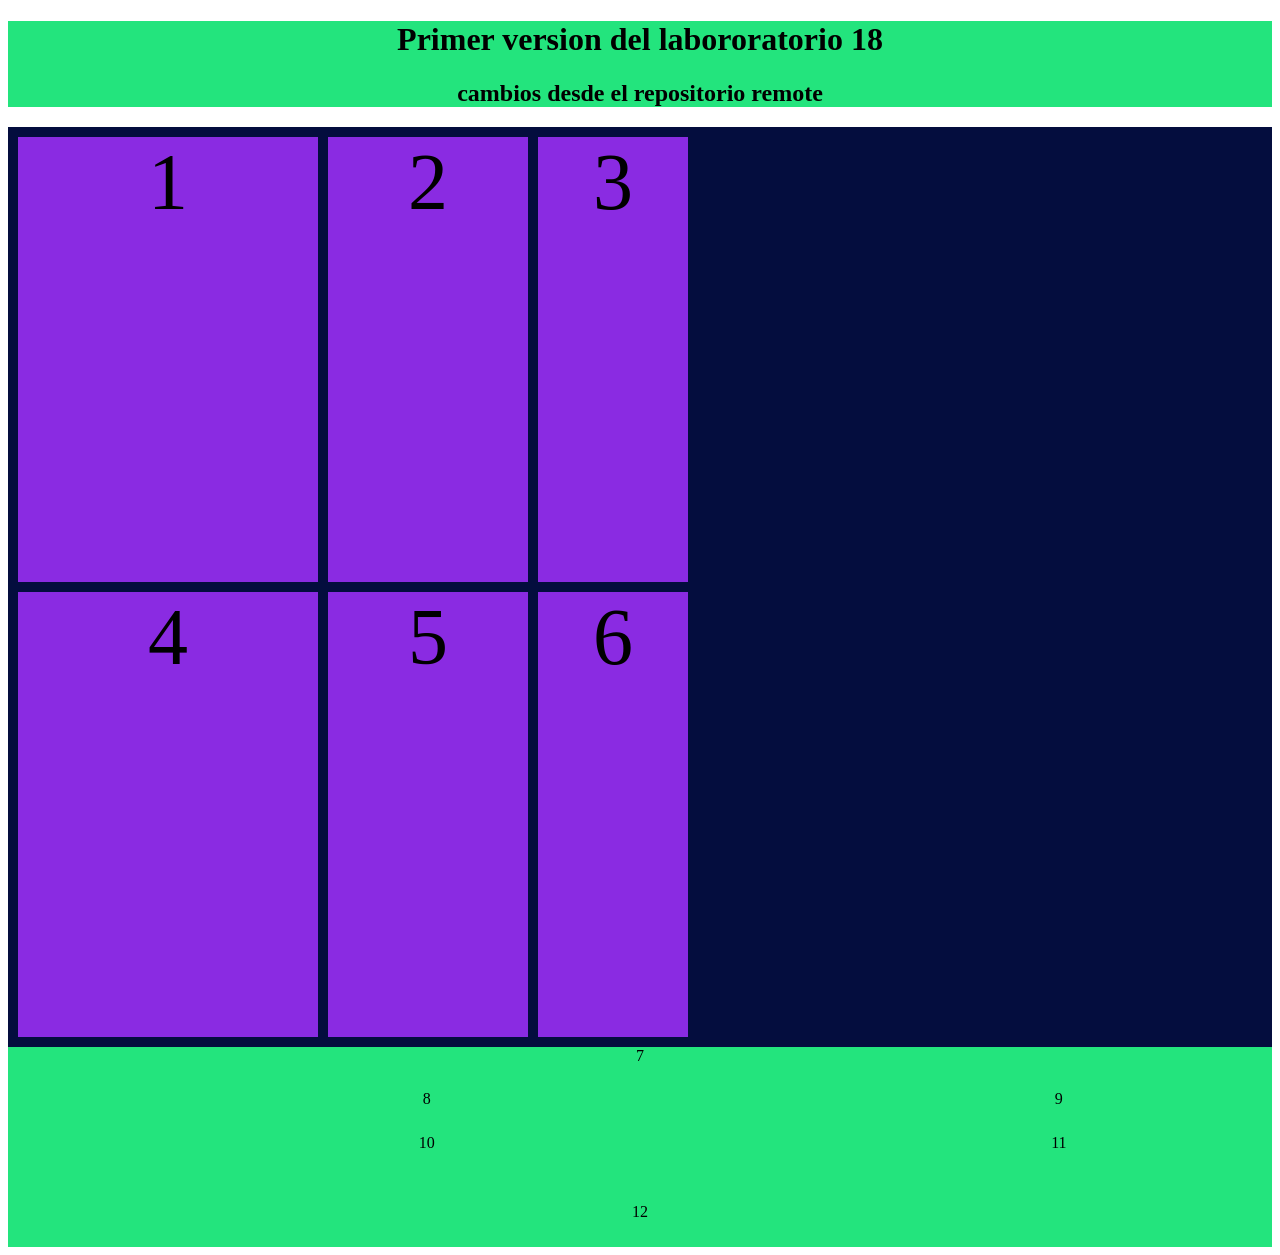
<file: laboratorio_18.html>
<!DOCTYPE html>
<html lang="en">
  <head>
    <meta charset="UTF-8" />
    <meta name="viewport" content="width=device-width, initial-scale=1.0" />
    <title>labororatorio 18</title>
    <link rel="stylesheet" href="css/style.css" />
  </head>
  <body>
    <div>
      <h1>Primer version del labororatorio 18</h1>
      <h2>cambios desde el repositorio remote</h2>
    </div>
    <!--- estilando con grid: se utilizan dos columnas y 3 filas-->
    <main id="main__uno">
      <div class="grid">1</div>
      <div class="grid">2</div>
      <div class="grid">3</div>
      <div class="grid">4</div>
      <div class="grid">5</div>
      <div class="grid">6</div>
    </main>
    <!-- estilando con grid: se utilizan 3 columnas y 4 filas-->
    <main id="main__dos">
      <div class="grid-1">7</div>
      <div class="grid-2">8</div>
      <div class="grid-3">9</div>
      <div class="grid-4">10</div>
      <div class="grid-5">11</div>
      <div class="grid-6">12</div>
    </main>
  </body>
</html>
</file>
<file: css/style.css>
#main__uno {
  min-height: 100vh;
  font-size: 5rem;
  padding: 10px;
  display: grid;
  background-color: rgb(4, 13, 62);
  grid-template-columns: 300px 200px 150px;
  grid-template-rows: 1fr 1fr;
  grid-gap: 10px;
}

.grid {
  background-color: blueviolet;
  text-align: center;
}

#main__dos {
  display: grid;
  grid-template-areas: 
  "h h h" 
  "m m a" 
  "n n b" 
  "n n b" 
  "f f f";
  background-color: rgb(14, 97, 135);
  height: 200px;
}

.grid-1 {
  grid-area: h;
}

.grid-2 {
  grid-area: m;
}

.grid-3 {
  grid-area: a;
}

.grid-4 {
  grid-area: n;
}

.grid-5 {
  grid-area: b;
}

.grid-6 {
  grid-area: f;
}

 div{
  background-color: rgb(35, 228, 125);
  text-align: center;
}
</file>
